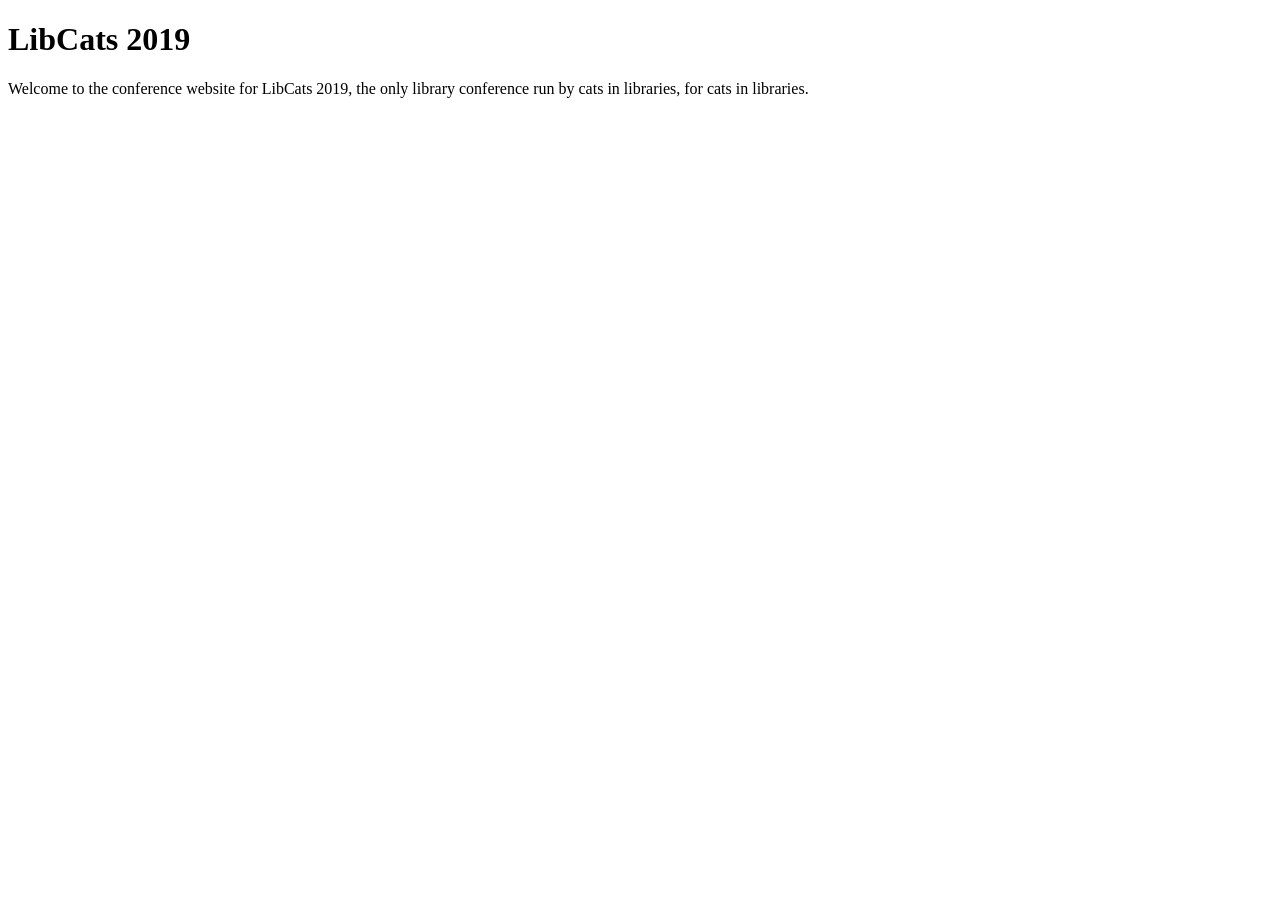
<file: libcats_conference/index.html>
<!doctype html>
<html>
  <head>
    <meta charset="utf-8">
    <title>LibCats 2019</title>
  </head>
  <body>
    <h1>LibCats 2019</h1>
    <p>Welcome to the conference website for LibCats 2019, the only library conference run by cats in libraries, for cats in libraries.</p>
  </body>
</html>
</file>
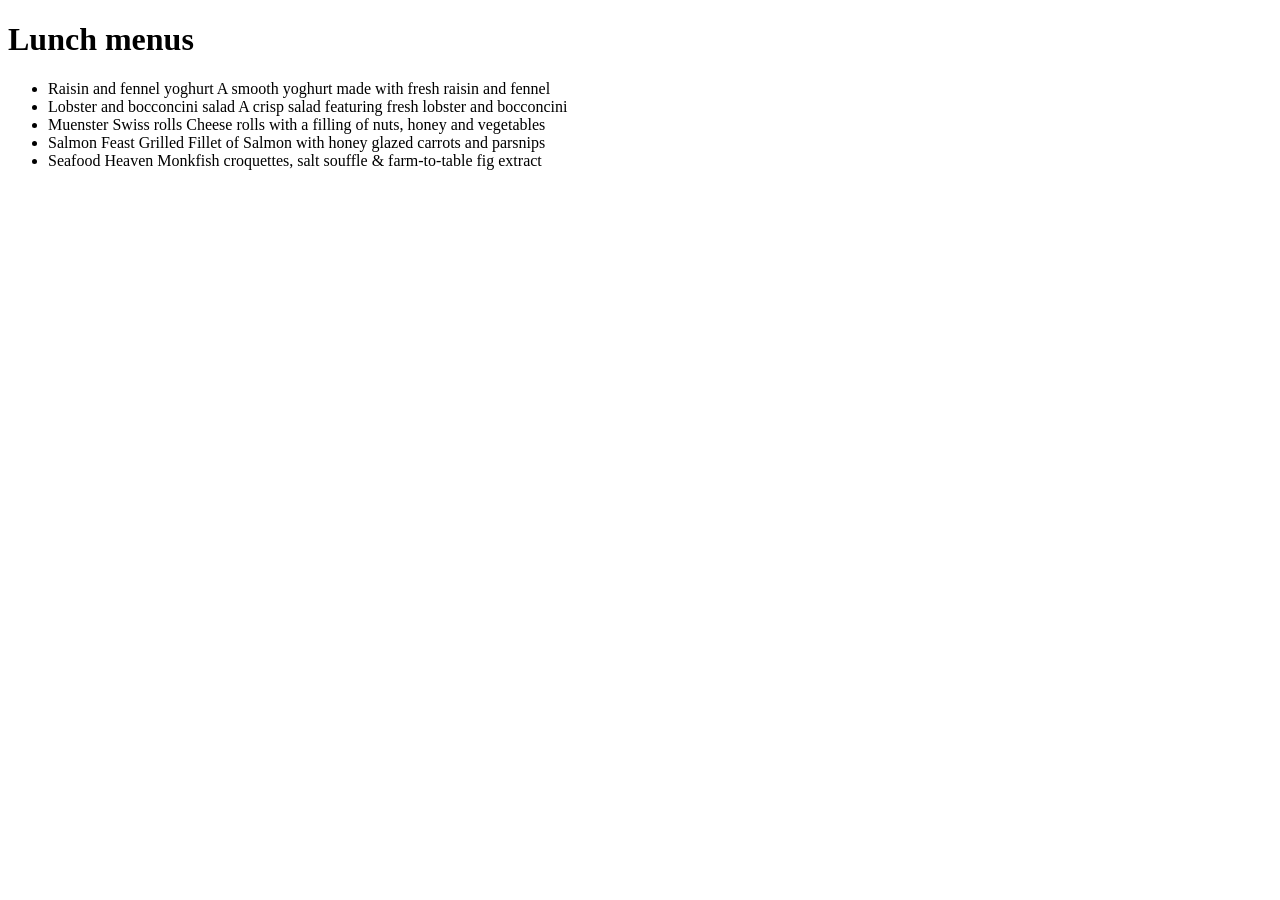
<file: libcats_conference/lunch_menus.html>
<!doctype html>
<html>
  <head>
    <meta charset="utf-8">
    <title>LibCats 2019</title>
  </head>
  <body>
    <h1>Lunch menus</h1>
    <ul>
      <li>Raisin and fennel yoghurt
        <span>A smooth yoghurt made with fresh raisin and fennel</span></li>

      <li>Lobster and bocconcini salad
        <span>A crisp salad featuring fresh lobster and bocconcini</span></li>

      <li>Muenster Swiss rolls
        <span>Cheese rolls with a filling of nuts, honey and vegetables</span></li>

      <li>Salmon Feast
        <span>Grilled Fillet of Salmon with honey glazed carrots and parsnips</span></li>

      <li>Seafood Heaven
        <span>Monkfish croquettes, salt souffle & farm-to-table fig extract</span></li>

    </ul>

  </body>
</html>
</file>
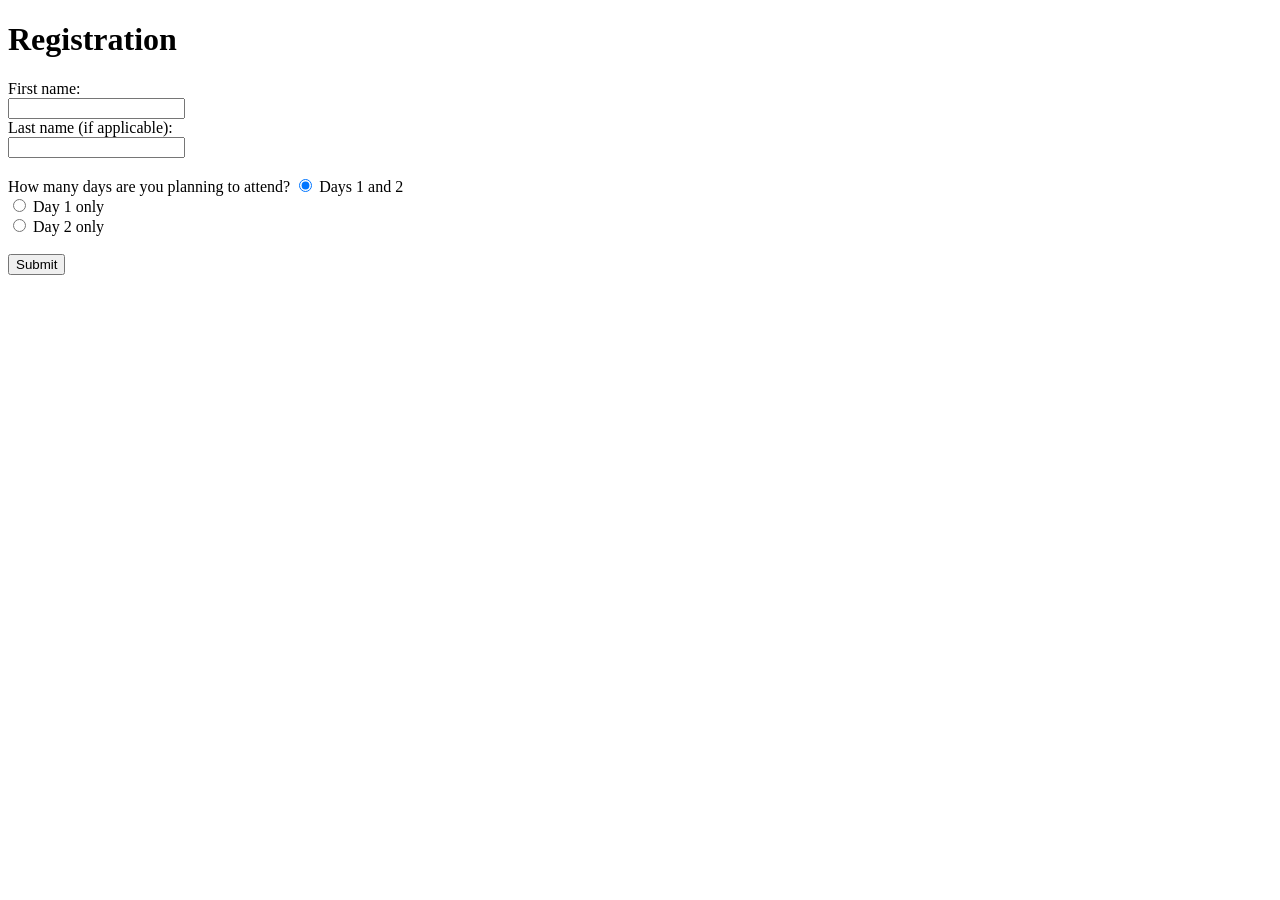
<file: libcats_conference/registration.html>
<!doctype html>
<html>
  <head>
    <meta charset="utf-8">
    <title>LibCats 2019</title>
  </head>
  <body>
    <h1>Registration</h1>
    <form action="#">
      First name:<br>
      <input type="text" name="firstname"><br>
      Last name (if applicable):<br>
      <input type="text" name="lastname"><br><br>
      How many days are you planning to attend?
      <input type="radio" name="attending" value="Days 1 and 2" checked> Days 1 and 2<br>
      <input type="radio" name="attending" value="Day 1 only"> Day 1 only<br>
      <input type="radio" name="attending" value="Day 2 only"> Day 2 only
      <br><br>
      <input type="submit" value="Submit">
    </form>
  </body>
</html>
</file>
